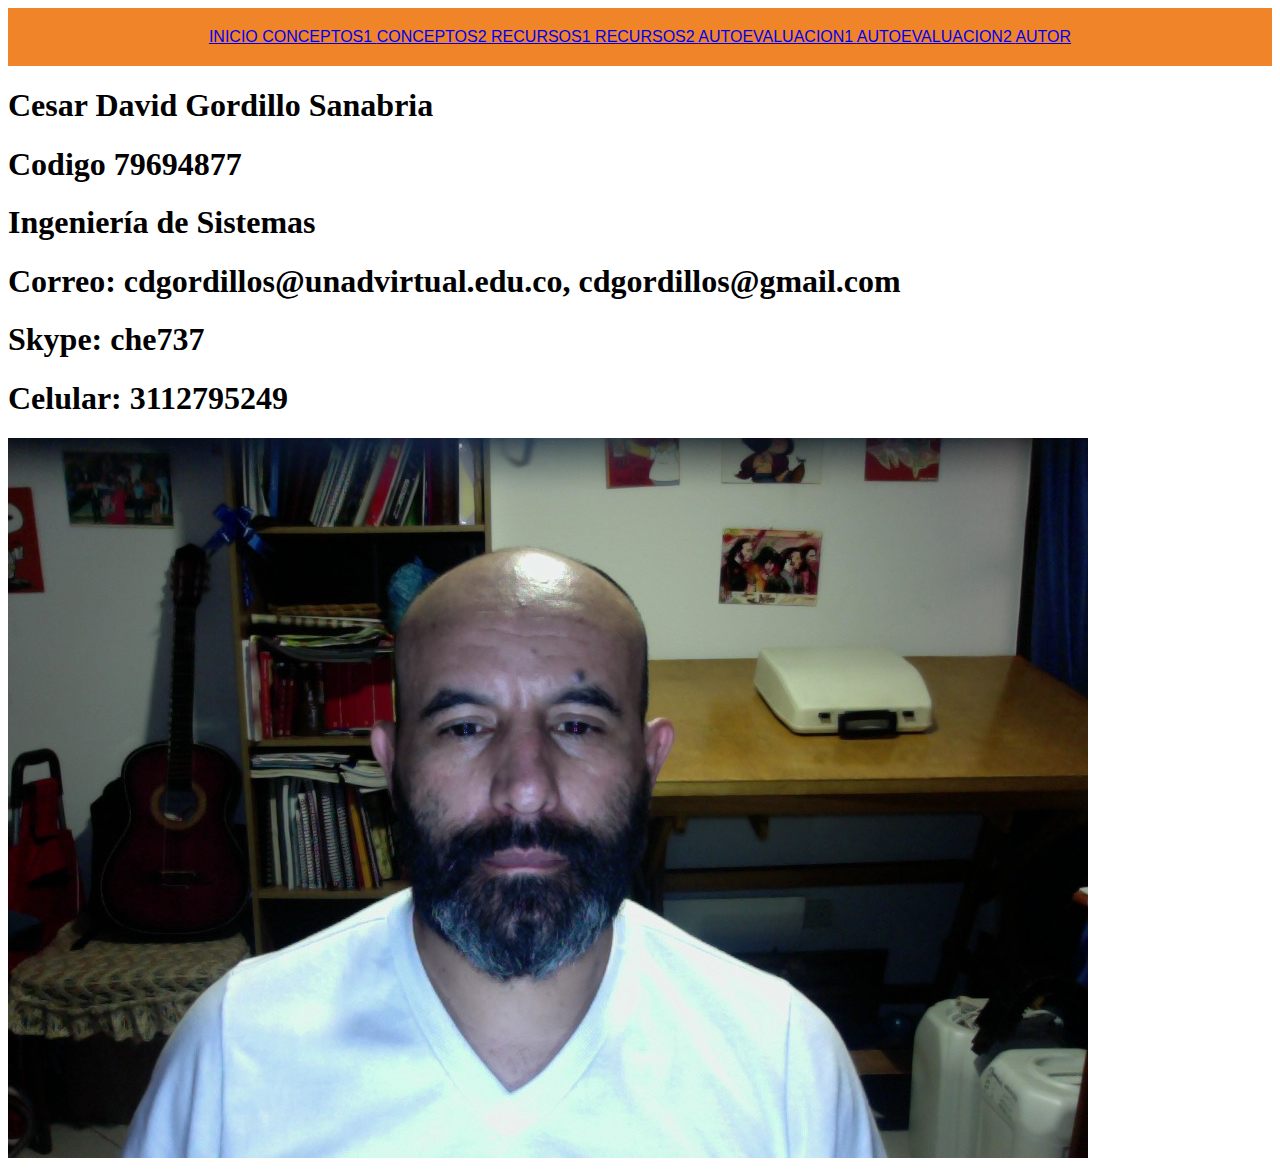
<file: index.html>
<!doctype html>
<html>
  <head>
    <meta http-equiv="Content-Type" content="text/html; charset=utf-8" />
<title>AUTOR</title>
<link rel="stylesheet" href="misestilos.css">
    </head>
    <div class="menu">
        <a href="INICIO.HTML" > INICIO </a>

        
        <a href="CONCEPTOS1.HTML" > CONCEPTOS1 </a>


        <a href="CONCEPTOS2.HTML" > CONCEPTOS2 </a>


        <a href="RECURSOS1.HTML" > RECURSOS1 </a>


        <a href="RECURSOS2.HTML" > RECURSOS2 </a>


        <a href="AUTOEVALUACION1.HTML" > AUTOEVALUACION1 </a>


        <a href="AUTOEVALUACION2.HTML" > AUTOEVALUACION2 </a>


        <a href="index.html" > AUTOR </a>
    </div>  
  <h1> Cesar David Gordillo Sanabria </h1>
  <h1>Codigo 79694877</h1>
   <h1> Ingeniería de Sistemas </h1>
   <h1> Correo: cdgordillos@unadvirtual.edu.co, cdgordillos@gmail.com </h1>
   <h1> Skype: che737 </h1>
   <h1> Celular: 3112795249 </h1>
   <img src="Foto Cesar.jpg" alt="CESAR">
</body>
  </html>
</file>
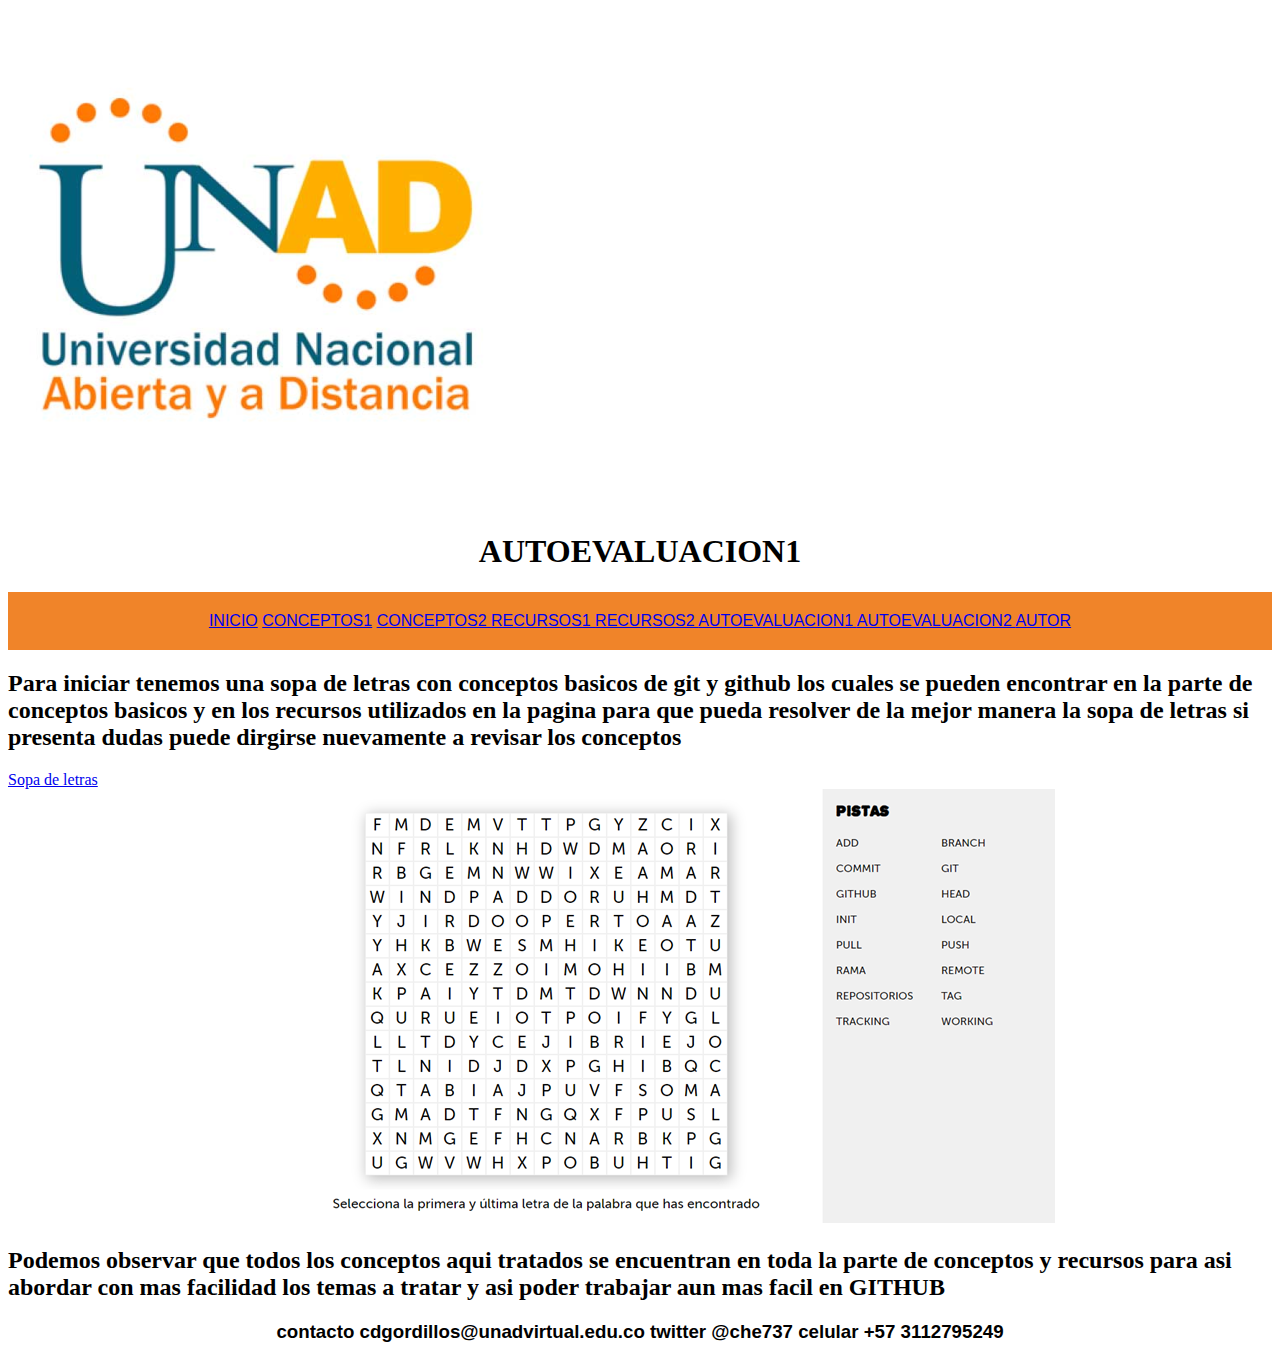
<file: AUTOEVALUACION1.HTML>
<!DOCTYPE html>
<html lang="en">
<head>
    <meta charset="UTF-8">
    <meta name="viewport" content="width=device-width, initial-scale=1.0">
    <title>AUTOEVALUACION1</title>
    <link rel="stylesheet" href="misestilos.css">
</head>
<body>
    <img>
        <img src="logo-UNAD.png" alt="UNAD">
    </img>
    
    <h1 class="titulo">AUTOEVALUACION1</h1>
    <div class="menu">
        <a href="INICIO.HTML" >INICIO</a>
        <a href="CONCEPTOS1.HTML" >CONCEPTOS1</a>
        <a href="CONCEPTOS2.HTML" > CONCEPTOS2 </a>
        <a href="RECURSOS1.HTML" > RECURSOS1 </a>
        <a href="RECURSOS2.HTML" > RECURSOS2 </a>
        <a href="AUTOEVALUACION1.HTML" > AUTOEVALUACION1 </a>
        <a href="AUTOEVALUACION2.HTML" > AUTOEVALUACION2 </a>
        <a href="index.html" > AUTOR </a>
    </div>
    
    <h2>Para iniciar tenemos una sopa de letras con conceptos basicos de git y github los cuales se pueden encontrar en la parte de conceptos basicos y en los recursos utilizados 
    en la pagina para que pueda resolver de la mejor manera la sopa de letras si presenta dudas puede dirgirse nuevamente a revisar los conceptos</h2>
        <div>
            <a id="Act1" href="https://puzzel.org/es/wordseeker/play?p=-MMzQMqvqC9mpDduYviv" target="_blank">Sopa de letras</a>
                </div>                                                                        
        <center>
            <img class="vista" src="sopa de letras.png" alt="Vista">
        </center>
    
    <h2> Podemos observar que todos los conceptos aqui tratados se encuentran en toda la parte de conceptos y recursos para asi abordar con mas facilidad los temas a tratar 
        y asi poder trabajar aun mas facil en GITHUB</h2>
    
<h3 class="text2"> contacto cdgordillos@unadvirtual.edu.co   twitter @che737   celular +57 3112795249</h3>
   
    
</body>
</html>
</file>
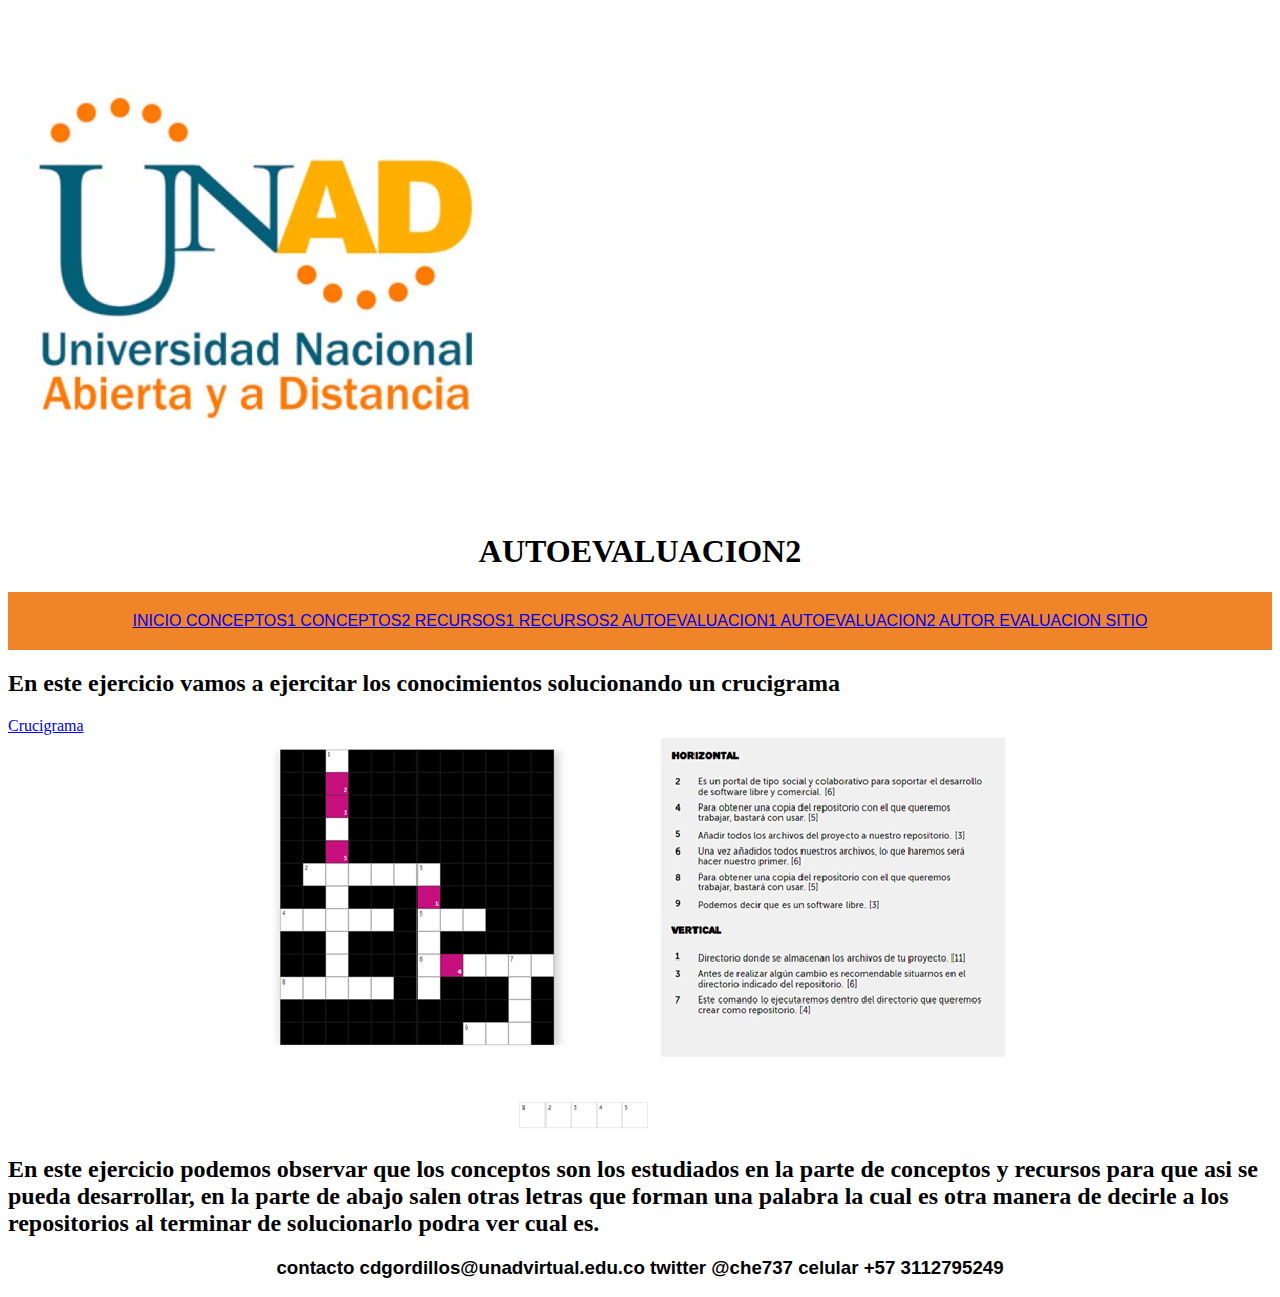
<file: AUTOEVALUACION2.HTML>
<!DOCTYPE html>
<html lang="en">
<head>
    <meta charset="UTF-8">
    <meta name="viewport" content="width=device-width, initial-scale=1.0">
    <title>AUTOEVALUACION2</title>
    <link rel="stylesheet" href="misestilos.css">
</head>
    <img>
        <img src="logo-UNAD.png" alt="UNAD">
    </img>
<body>
    <h1 class="titulo">AUTOEVALUACION2</h1>
    <div class="menu">
        <a href="INICIO.HTML" > INICIO </a>
        <a href="CONCEPTOS1.HTML" > CONCEPTOS1 </a>
        <a href="CONCEPTOS2.HTML" > CONCEPTOS2 </a>
        <a href="RECURSOS1.HTML" > RECURSOS1 </a>
        <a href="RECURSOS2.HTML" > RECURSOS2 </a>
        <a href="AUTOEVALUACION1.HTML" > AUTOEVALUACION1 </a>
        <a href="AUTOEVALUACION2.HTML" > AUTOEVALUACION2 </a>
        <a href="index.html" > AUTOR </a>
        <a href="EVALUACION SITIO.HTML"> EVALUACION SITIO </a>
    </div>   
    
   <h2>En este ejercicio vamos a ejercitar los conocimientos solucionando un crucigrama</h2>
    
    <div>
            <a id="Act1" href="https://puzzel.org/es/crossword/play?p=-MN-0boFHWRColquJFTd" target="_blank">Crucigrama</a>
     </div> 
    
        <center>
            <img class="vista" src="crucigrama.png" alt="Vista">
        </center>
    
    <h2> En este ejercicio podemos observar que los conceptos son los estudiados en la parte de conceptos y recursos para que asi se pueda desarrollar, en la parte de abajo salen 
        otras letras que forman una palabra la cual es otra manera de decirle a los repositorios al terminar de solucionarlo podra ver cual es.</h2>
    
    
    <h3 class="text2"> contacto cdgordillos@unadvirtual.edu.co   twitter @che737   celular +57 3112795249</h3>
    
</body>
</html>
</file>
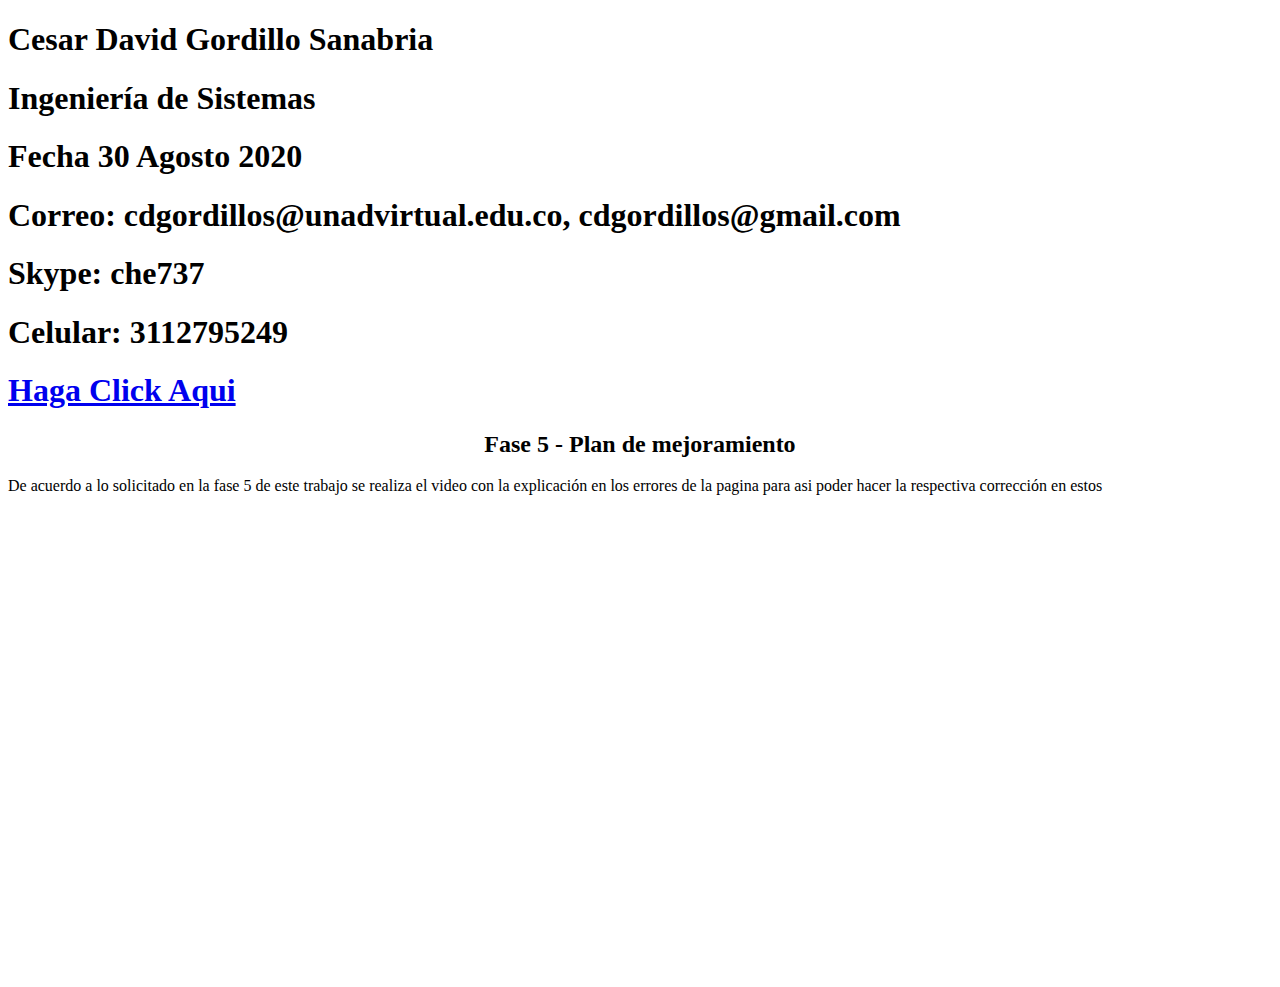
<file: AUTOR (1).HTML>
<!doctype html>
<html>
  <head>
    <meta http-equiv="Content-Type" content="text/html; charset=utf-8" />
<title>AUTOR</title>
<link rel="stylesheet" href="misestilos.css">
    </head>
  <body>
    <h1> Cesar David Gordillo Sanabria </h1>
     <h1> Ingeniería de Sistemas </h1>
     <h1> Fecha 30 Agosto 2020 </h1>
     <h1> Correo: cdgordillos@unadvirtual.edu.co, cdgordillos@gmail.com </h1>
     <h1> Skype: che737 </h1>
     <h1> Celular: 3112795249 </h1>
     <h1> <a href="PLANING.HTML">Haga Click Aqui</a> </h1>
    
    <h2 class="titulo"> Fase 5 - Plan de mejoramiento </h2> 
  
  <texto>
    De acuerdo a lo solicitado en la fase 5 de este trabajo se realiza el video con la explicación en los errores de la pagina para asi poder hacer la 
    respectiva corrección en estos
  </texto>
  
  <iframe width="853" height="480" src="https://www.youtube.com/embed/l_qplXEZLQ0" frameborder="0" allow="accelerometer; autoplay; clipboard-write; encrypted-media; gyroscope; picture-in-picture" allowfullscreen></iframe>
</body>
  </html>
</file>
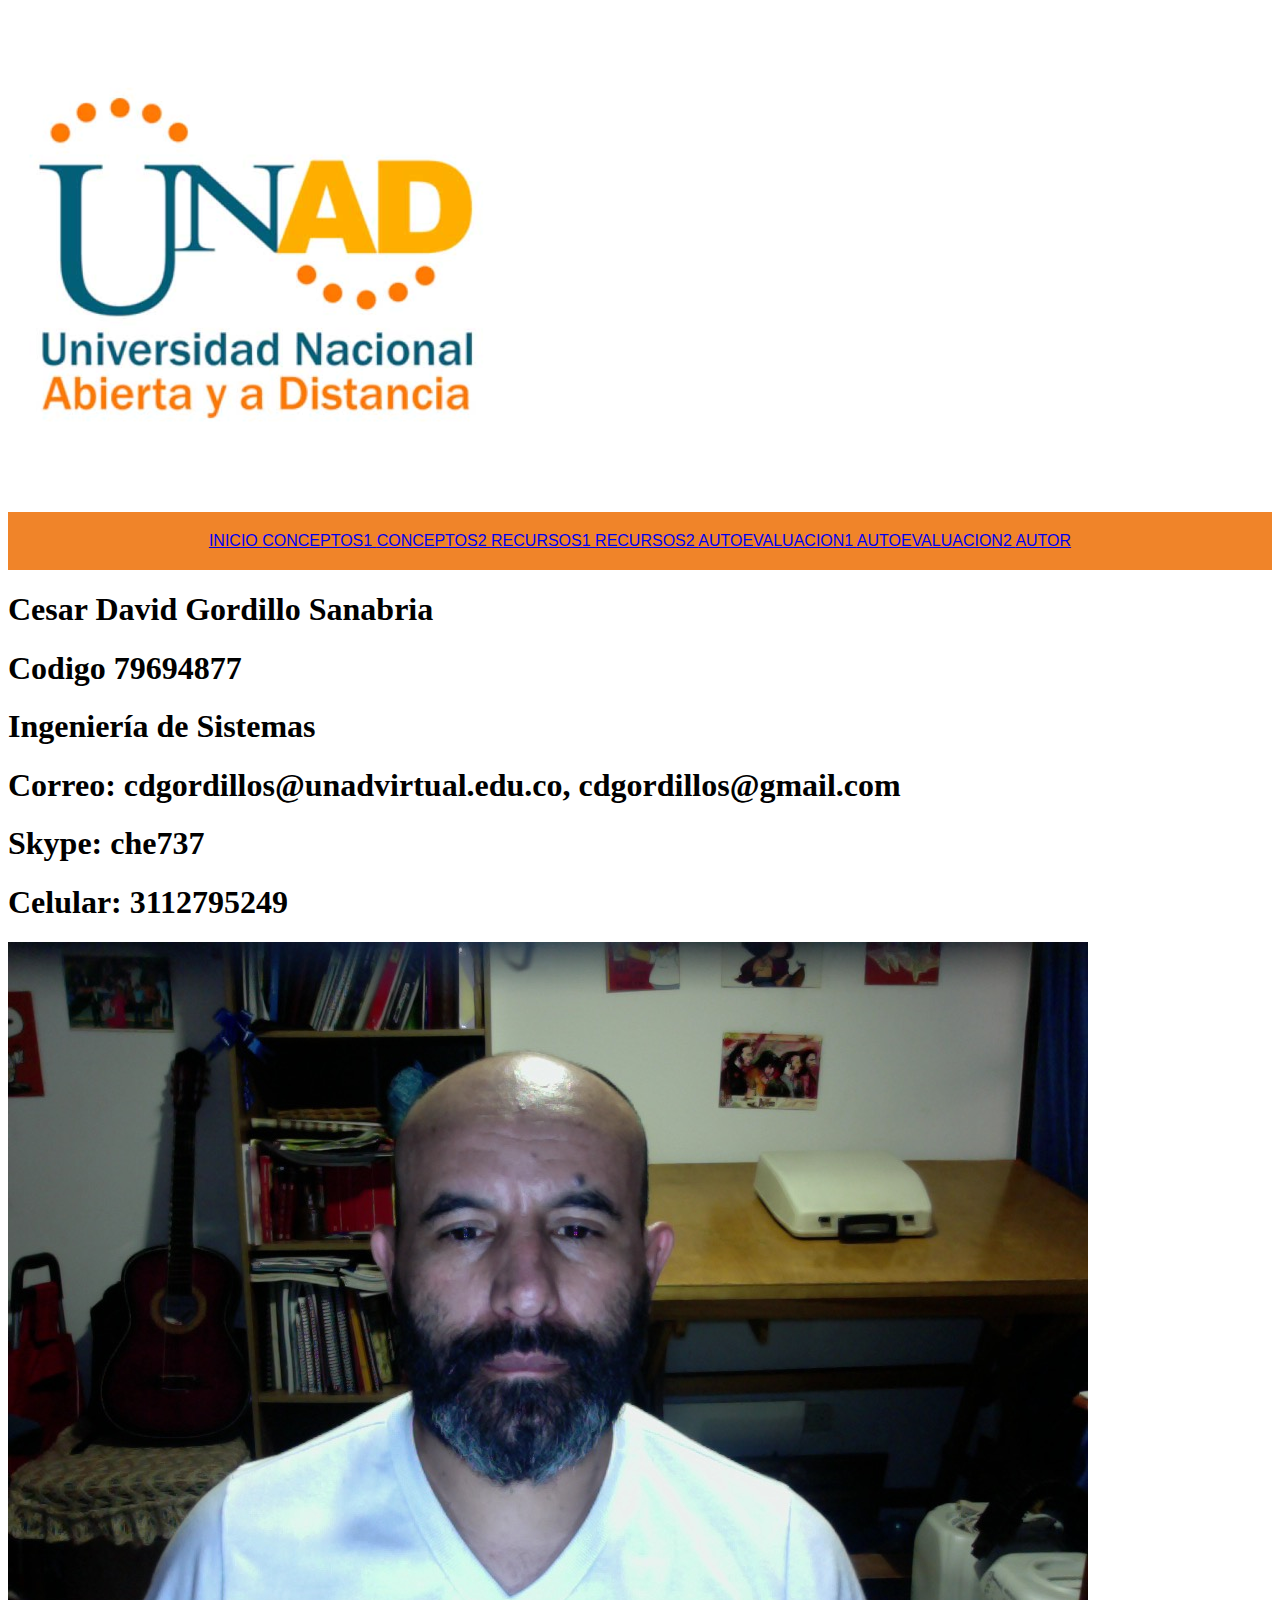
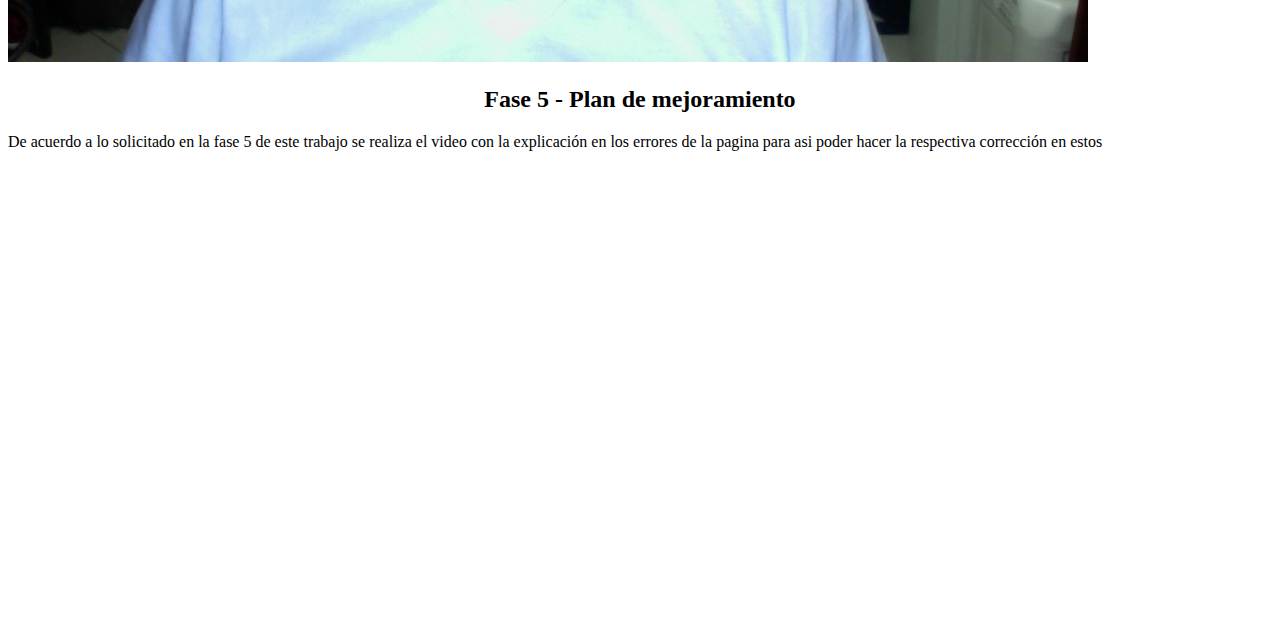
<file: AUTOR.HTML>
<!doctype html>
<html>
  <head>
    <meta http-equiv="Content-Type" content="text/html; charset=utf-8" />
<title>AUTOR</title>
<link rel="stylesheet" href="misestilos.css">
    </head>
  <body>
    <img>
        <img src="logo-UNAD.png" alt="UNAD">
    </img>
  
     <div class="menu">
          <a href="INICIO.HTML" > INICIO </a>
          <a href="CONCEPTOS1.HTML" > CONCEPTOS1 </a>
          <a href="CONCEPTOS2.HTML" > CONCEPTOS2 </a>
          <a href="RECURSOS1.HTML" > RECURSOS1 </a>
          <a href="RECURSOS2.HTML" > RECURSOS2 </a>
          <a href="AUTOEVALUACION1.HTML" > AUTOEVALUACION1 </a>
          <a href="AUTOEVALUACION2.HTML" > AUTOEVALUACION2 </a>
          <a href="index.html" > AUTOR </a>
      </div> 
  </body>
  <body>
    <h1> Cesar David Gordillo Sanabria </h1>
    <h1>Codigo 79694877</h1>
     <h1> Ingeniería de Sistemas </h1>
     <h1> Correo: cdgordillos@unadvirtual.edu.co, cdgordillos@gmail.com </h1>
     <h1> Skype: che737 </h1>
     <h1> Celular: 3112795249 </h1>
     <img src="Foto Cesar.jpg" alt="CESAR">
</body>

    <h2 class="titulo"> Fase 5 - Plan de mejoramiento </h2> 
  <text>
    
    De acuerdo a lo solicitado en la fase 5 de este trabajo se realiza el video con la explicación en los errores de la pagina para asi poder hacer la 
    respectiva corrección en estos
  </text>
  
    <iframe width="853" height="480" src="https://www.youtube.com/embed/l_qplXEZLQ0" frameborder="0" allow="accelerometer; autoplay; clipboard-write; encrypted-media; gyroscope; picture-in-picture" allowfullscreen></iframe>
  

    </html>
</file>
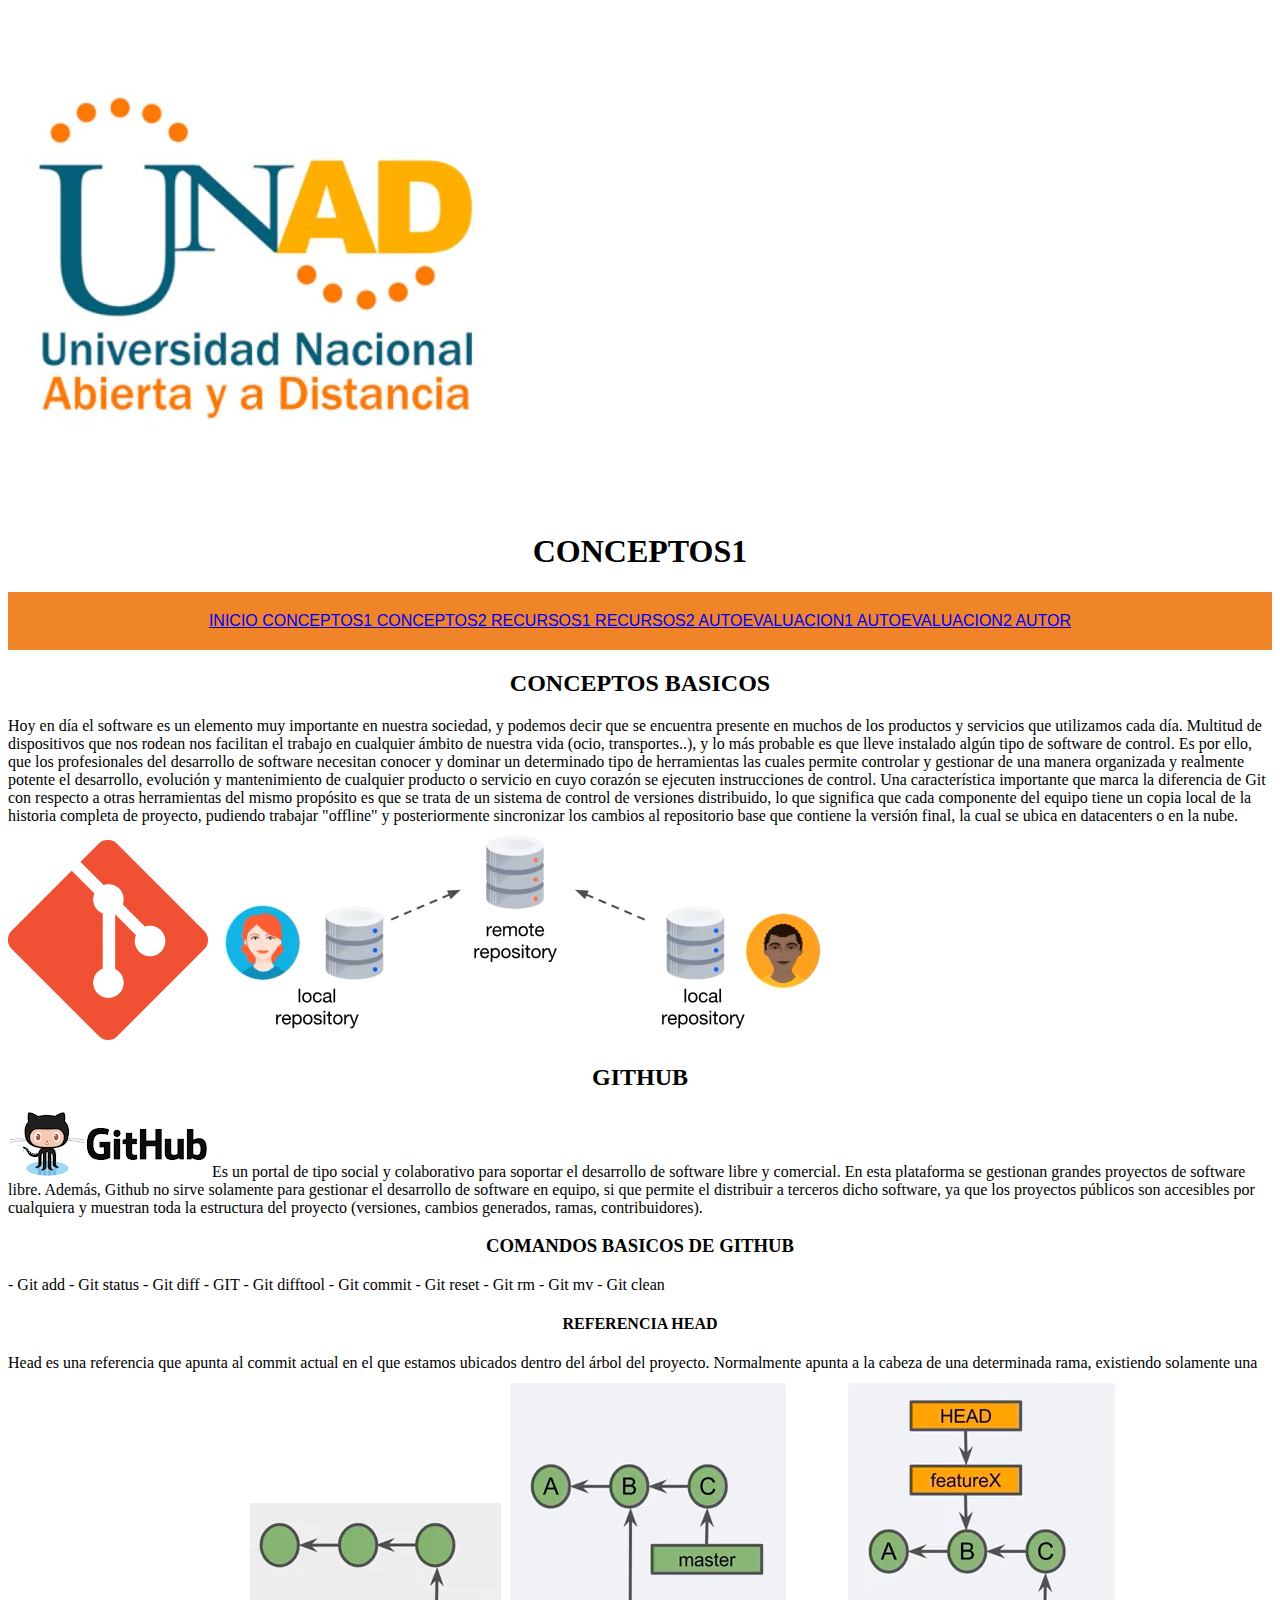
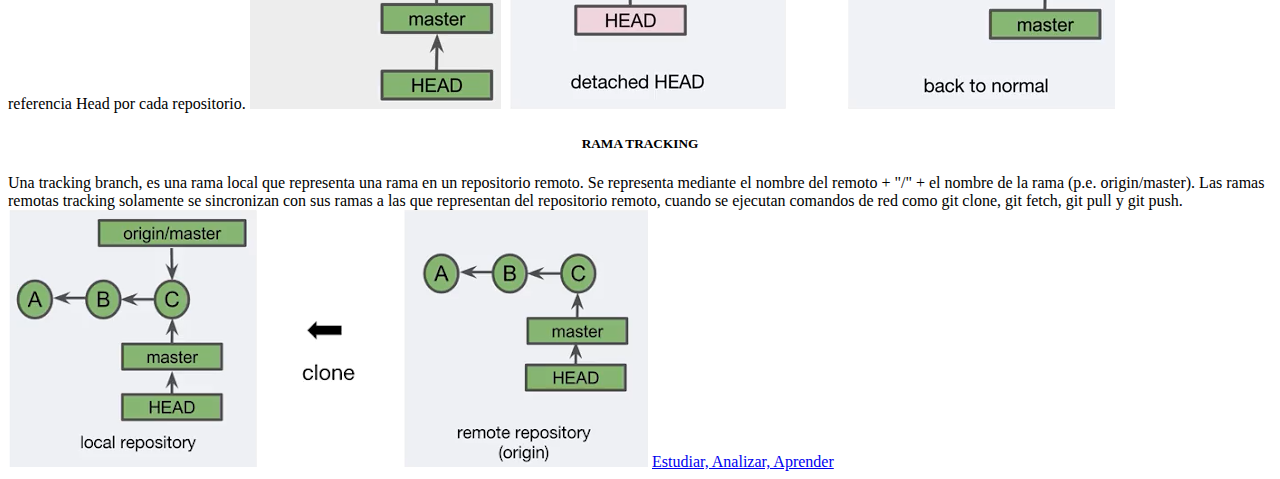
<file: CONCEPTOS1.HTML>
<!DOCTYPE html>
<html lang="en">
<head>
    <meta charset="UTF-8">
    <meta name="viewport" content="width=device-width, initial-scale=1.0">
    <title>CONCEPTOS1</title>
    <link rel="stylesheet" href="misestilos.css">
</head>
    <img>
        <img src="logo-UNAD.png" alt="UNAD">
    </img>
<body>
    <h1 class="titulo"> CONCEPTOS1 </h1>
    <div class="menu">
        <a href="INICIO.HTML" > INICIO </a>
        <a href="CONCEPTOS1.HTML" > CONCEPTOS1 </a>
        <a href="CONCEPTOS2.HTML" > CONCEPTOS2 </a>
        <a href="RECURSOS1.HTML" > RECURSOS1 </a>
        <a href="RECURSOS2.HTML" > RECURSOS2 </a>
        <a href="AUTOEVALUACION1.HTML" > AUTOEVALUACION1 </a>
        <a href="AUTOEVALUACION2.HTML" > AUTOEVALUACION2 </a>
        <a href="index.html" > AUTOR </a>
    </div> 
</body>

  <h2 class="titulo"> CONCEPTOS BASICOS </h2>
  <text>
    Hoy en día el software es un elemento muy importante en nuestra sociedad, y podemos decir que se encuentra presente en muchos de los productos y servicios que utilizamos cada día.
    Multitud de dispositivos que nos rodean nos facilitan el trabajo  en cualquier ámbito de nuestra vida (ocio, transportes..), y lo más probable es que lleve instalado algún tipo de software de control. 
    Es por ello, que los profesionales del desarrollo de software necesitan conocer y dominar un determinado tipo de herramientas las cuales permite controlar y gestionar de una manera organizada y 
    realmente potente el desarrollo, evolución y mantenimiento de cualquier producto o servicio en cuyo corazón se ejecuten instrucciones de control.
    Una característica importante que marca la diferencia de Git con respecto a otras herramientas del mismo propósito es que se trata de un sistema de control de versiones distribuido, lo que significa 
    que cada componente del equipo tiene un copia local de la historia completa de proyecto, pudiendo trabajar "offline" y posteriormente sincronizar los cambios al repositorio base que contiene 
    la versión final, la cual se ubica en datacenters o en la nube.
  </text>

    <img src="Git.png" alt="Git"> 
    
    <img src="Repositorios.PNG" alt="Reposirio">

<h2 class="titulo"> GITHUB </h2>

    <img src="Github.png" alt="Github">

<text>
    Es un portal de tipo social y colaborativo para soportar el desarrollo de software libre y comercial. En esta plataforma se gestionan grandes proyectos de software libre.
    Además, Github no sirve solamente para gestionar el desarrollo de software en equipo, si que permite el distribuir a terceros dicho software, ya que los proyectos públicos son accesibles por cualquiera 
    y muestran toda la estructura del proyecto (versiones, cambios generados, ramas, contribuidores).
</text>

<h3 class="titulo"> COMANDOS BASICOS DE GITHUB </h3>

<text>
    - Git add
    - Git status
    - Git diff
    - GIT
    - Git difftool
    - Git commit
    - Git reset
    - Git rm
    - Git mv
    - Git clean 
</text>

<h4 class="titulo"> REFERENCIA HEAD </h4>

<text>
    Head es una referencia que apunta al commit actual en el que estamos ubicados dentro del árbol del proyecto. Normalmente apunta a la cabeza de una determinada rama, 
    existiendo solamente una referencia Head por cada repositorio.
</text>

    <img src="HEAD.PNG" alt="Referencia HEAD apuntando al último commit de la rama master">

    <img src="Detached_HEAD.PNG" alt="Separado">

<h5 class=titulo> RAMA TRACKING </h5>

<text>
    Una tracking branch, es una rama local que representa una rama en un repositorio remoto. 
    Se representa mediante el nombre del remoto + "/" + el nombre de la rama (p.e. origin/master).
    Las ramas remotas tracking solamente se sincronizan con sus ramas a las que representan del repositorio remoto, 
    cuando se ejecutan comandos de red como git clone, git fetch, git pull y git push.
</text>

    <img src="Tracking_Branch.PNG" alt="Local y remoto">

    <a href="http://cessor.blogspot.com/2018/03/git-y-github-conceptos-basicos.html">Estudiar, Analizar, Aprender</a>

</html>
</file>
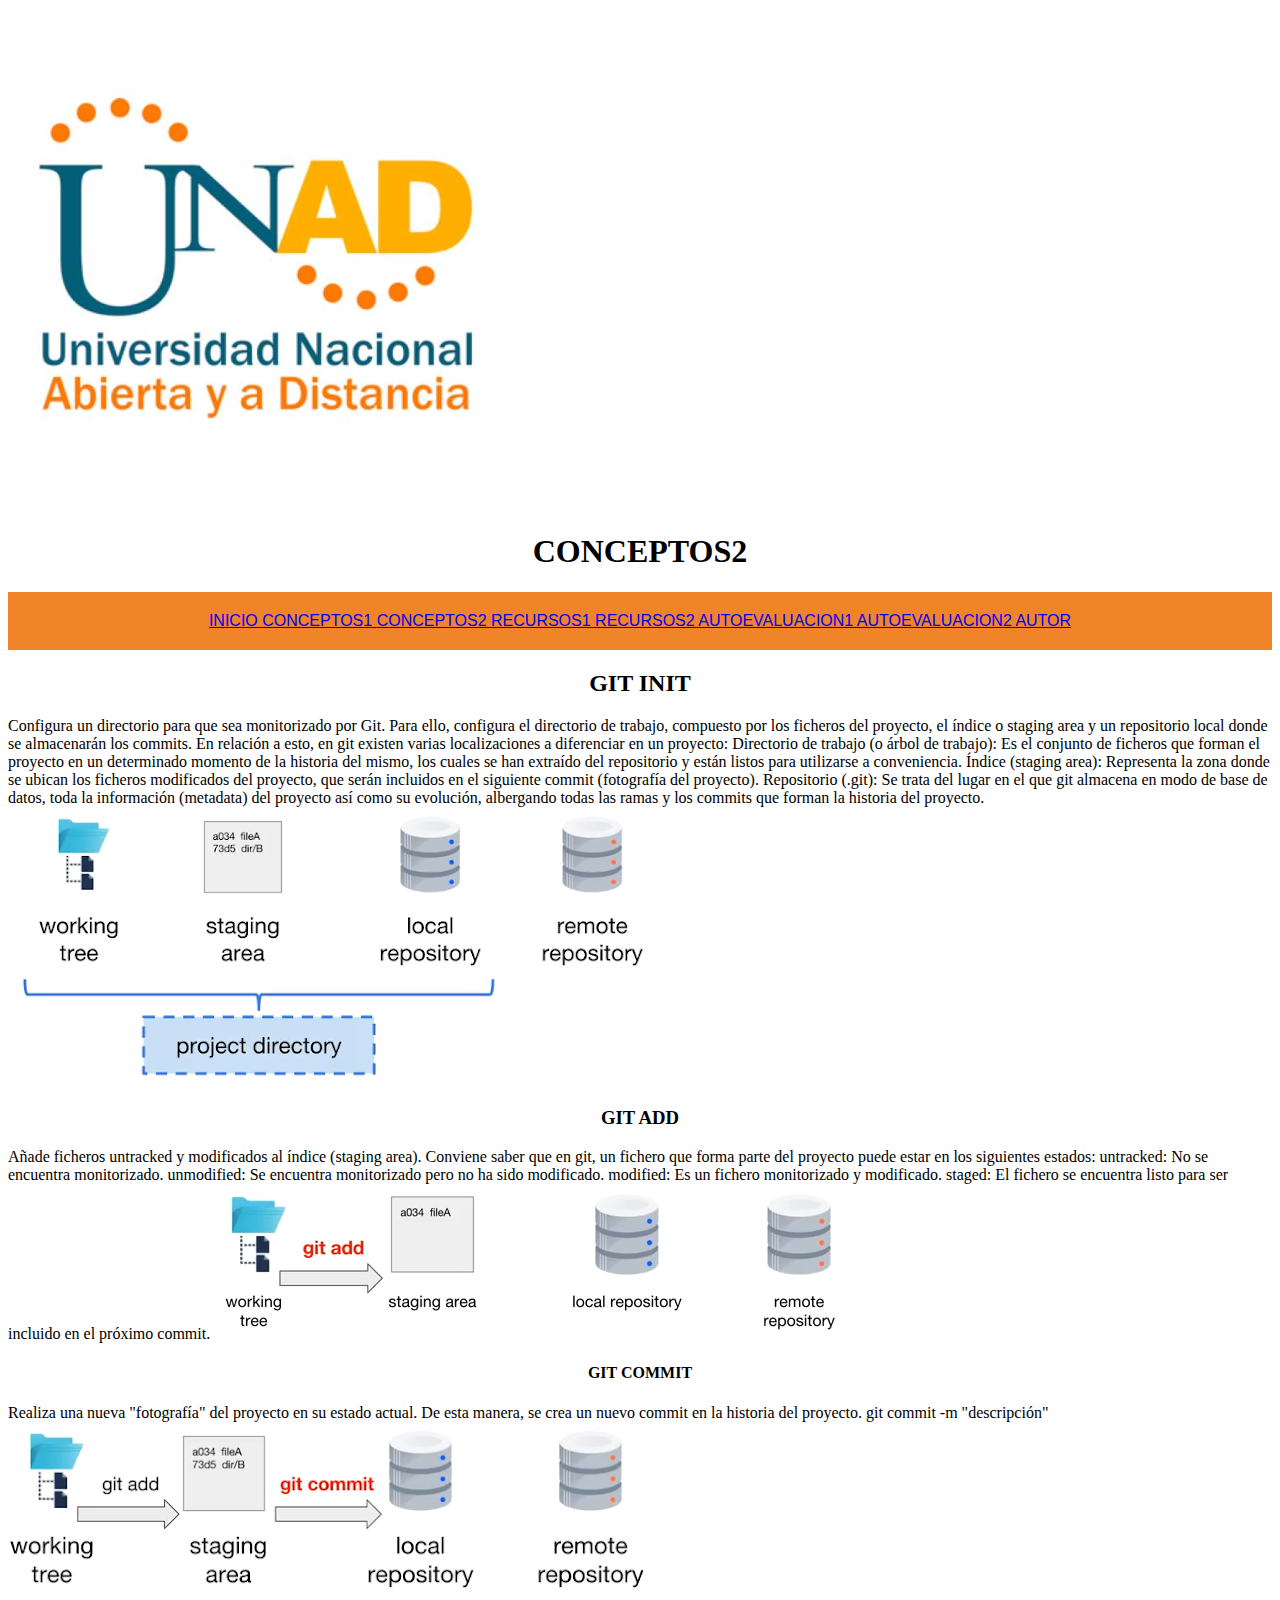
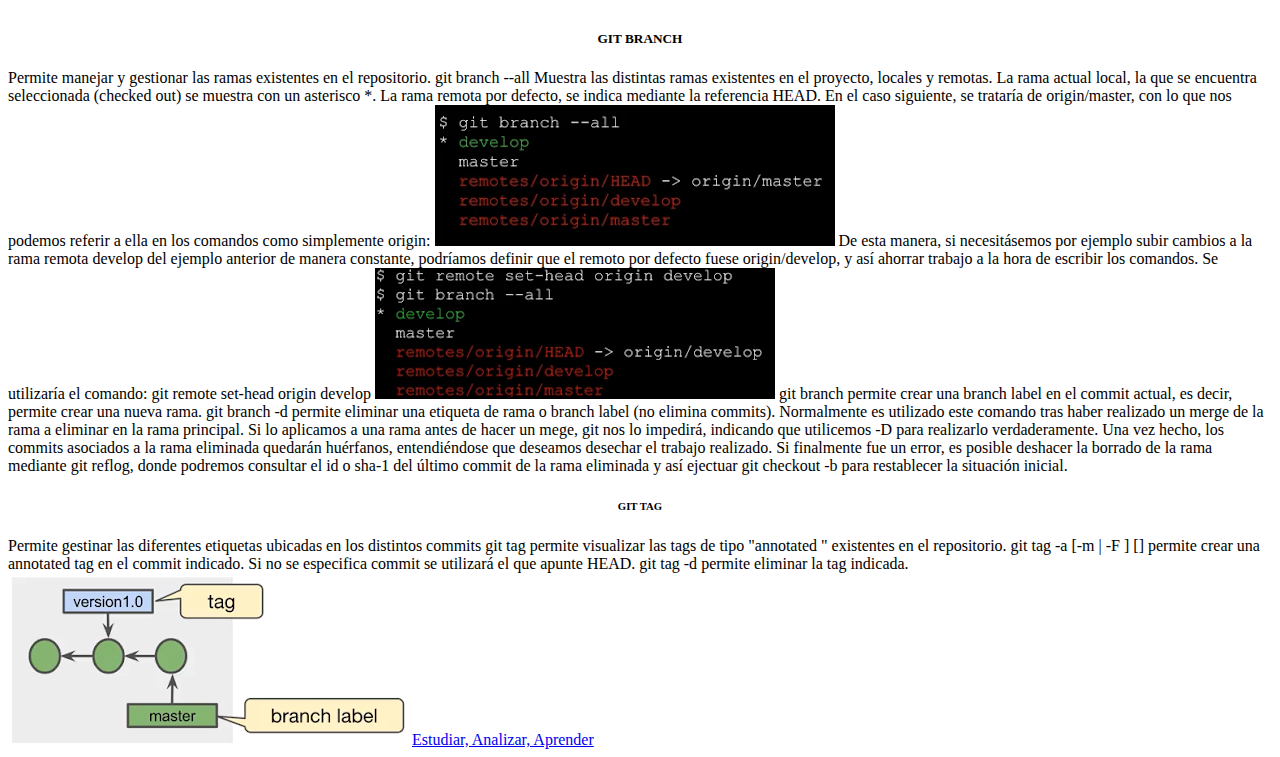
<file: CONCEPTOS2.HTML>
<!DOCTYPE html>
<html lang="en">
<head>
    <meta charset="UTF-8">
    <meta name="viewport" content="width=device-width, initial-scale=1.0">
    <title>CONCEPTOS2</title>
    <link rel="stylesheet" href="misestilos.css">
</head>
    <img>
        <img src="logo-UNAD.png" alt="UNAD">
    </img>
<body>
    <h1 class="titulo"> CONCEPTOS2 </h1>
    <div class="menu">
        <a href="INICIO.HTML" > INICIO </a>
        <a href="CONCEPTOS1.HTML" > CONCEPTOS1 </a>
        <a href="CONCEPTOS2.HTML" > CONCEPTOS2 </a>
        <a href="RECURSOS1.HTML" > RECURSOS1 </a>
        <a href="RECURSOS2.HTML" > RECURSOS2 </a>
        <a href="AUTOEVALUACION1.HTML" > AUTOEVALUACION1 </a>
        <a href="AUTOEVALUACION2.HTML" > AUTOEVALUACION2 </a>
        <a href="index.html" > AUTOR </a>
    </div> 
    
</body>
<h2 class="titulo"> GIT INIT </h2>
<text>
    Configura un directorio para que sea monitorizado por Git. Para ello, configura el directorio de trabajo, 
    compuesto por los ficheros del proyecto, el índice o staging area y un repositorio local donde se almacenarán los commits.
    En relación a esto, en git existen varias localizaciones a diferenciar en un proyecto:
    Directorio de trabajo (o árbol de trabajo): Es el conjunto de ficheros que forman el proyecto en un 
    determinado momento de la historia del mismo, los cuales se han extraído del repositorio y están listos para utilizarse a conveniencia.
    Índice (staging area): Representa la zona donde se ubican los ficheros modificados del proyecto, 
    que serán incluidos en el siguiente commit (fotografía del proyecto).
    Repositorio (.git): Se trata del lugar en el que git almacena en modo de base de datos, 
    toda la información (metadata) del proyecto así como su evolución, albergando todas las ramas y los commits que forman la historia del proyecto. 
</text>
<img src="Locations.PNG" alt="Pryecto">

<h3 class="titulo"> GIT ADD </h3>
<text>
    Añade ficheros untracked y modificados al índice (staging area). Conviene saber que en git, 
    un fichero que forma parte del proyecto puede estar en los siguientes estados:
    untracked: No se encuentra monitorizado.
    unmodified: Se encuentra monitorizado pero no ha sido modificado.
    modified: Es un fichero monitorizado y modificado.
    staged: El fichero se encuentra listo para ser incluido en el próximo commit.
</text>
<img src="Git_Add.PNG" alt="Adicion">

<h4 class="titulo"> GIT COMMIT </h4>
<text>
    Realiza una nueva "fotografía" del proyecto en su estado actual. De esta manera, se crea un nuevo commit en la historia del proyecto.

          git commit -m "descripción"
</text>
<img src="Git_Commit.PNG" alt="Commit">

<h5 class="titulo"> GIT BRANCH </h5>
<text>
    Permite manejar y gestionar las ramas existentes en el repositorio.
    git branch --all Muestra las distintas ramas existentes en el proyecto, locales y remotas. La rama actual local, 
    la que se encuentra seleccionada (checked out) se muestra con un asterisco *.
    La rama remota por defecto, se indica mediante la referencia HEAD. En el caso siguiente, 
    se trataría de origin/master, con lo que nos podemos referir a ella en los comandos como simplemente origin:
</text>
    <img src="Git_Branch_All.PNG" alt="ALL">
<text>
    De esta manera, si necesitásemos por ejemplo subir cambios a la rama remota develop del ejemplo 
    anterior de manera constante, podríamos definir que el remoto por defecto fuese origin/develop, 
    y así ahorrar trabajo a la hora de escribir los comandos. Se utilizaría el comando:

          git remote set-head origin develop
</text>
    <img src="Git_Branch_All_Set_Head.PNG" alt="Git_All">
<text>
    git branch <nombrerama> permite crear una branch label en el commit actual, es decir, permite crear una 
        nueva rama.

        git branch -d <nombrerama> permite eliminar una etiqueta de rama o branch label (no elimina commits). 
            Normalmente es utilizado este comando tras haber realizado un merge de la rama a eliminar en la 
            rama principal. Si lo aplicamos a una rama antes de hacer un mege, git nos lo impedirá, 
            indicando que utilicemos -D para realizarlo verdaderamente. Una vez hecho, los commits asociados a 
            la rama eliminada quedarán huérfanos,  entendiéndose que deseamos desechar el trabajo realizado. 
            Si finalmente fue un error, es posible deshacer la borrado de la rama mediante git reflog, donde 
            podremos consultar el id o sha-1 del último commit de la rama eliminada y así ejectuar
        git checkout -b <nombrerama> <sha-1 commit> para restablecer la situación inicial.
</text>

<h6 class="titulo"> GIT TAG </h6>
<text>
    Permite gestinar las diferentes etiquetas ubicadas en los distintos commits

    git tag  permite visualizar las tags de tipo "annotated " existentes en el repositorio.

    git tag -a [-m <mensaje> | -F <fichero>] <nombretag> [<commit>] permite crear una annotated tag en el 
    commit indicado. Si no se especifica commit se utilizará el que apunte HEAD.

    git tag -d <nombretag> permite eliminar la tag indicada.
</text>
<img src="Tag.PNG" alt="TAG">

<a href="http://cessor.blogspot.com/2018/03/git-y-github-conceptos-basicos.html">Estudiar, Analizar, Aprender</a>

</html>
</file>
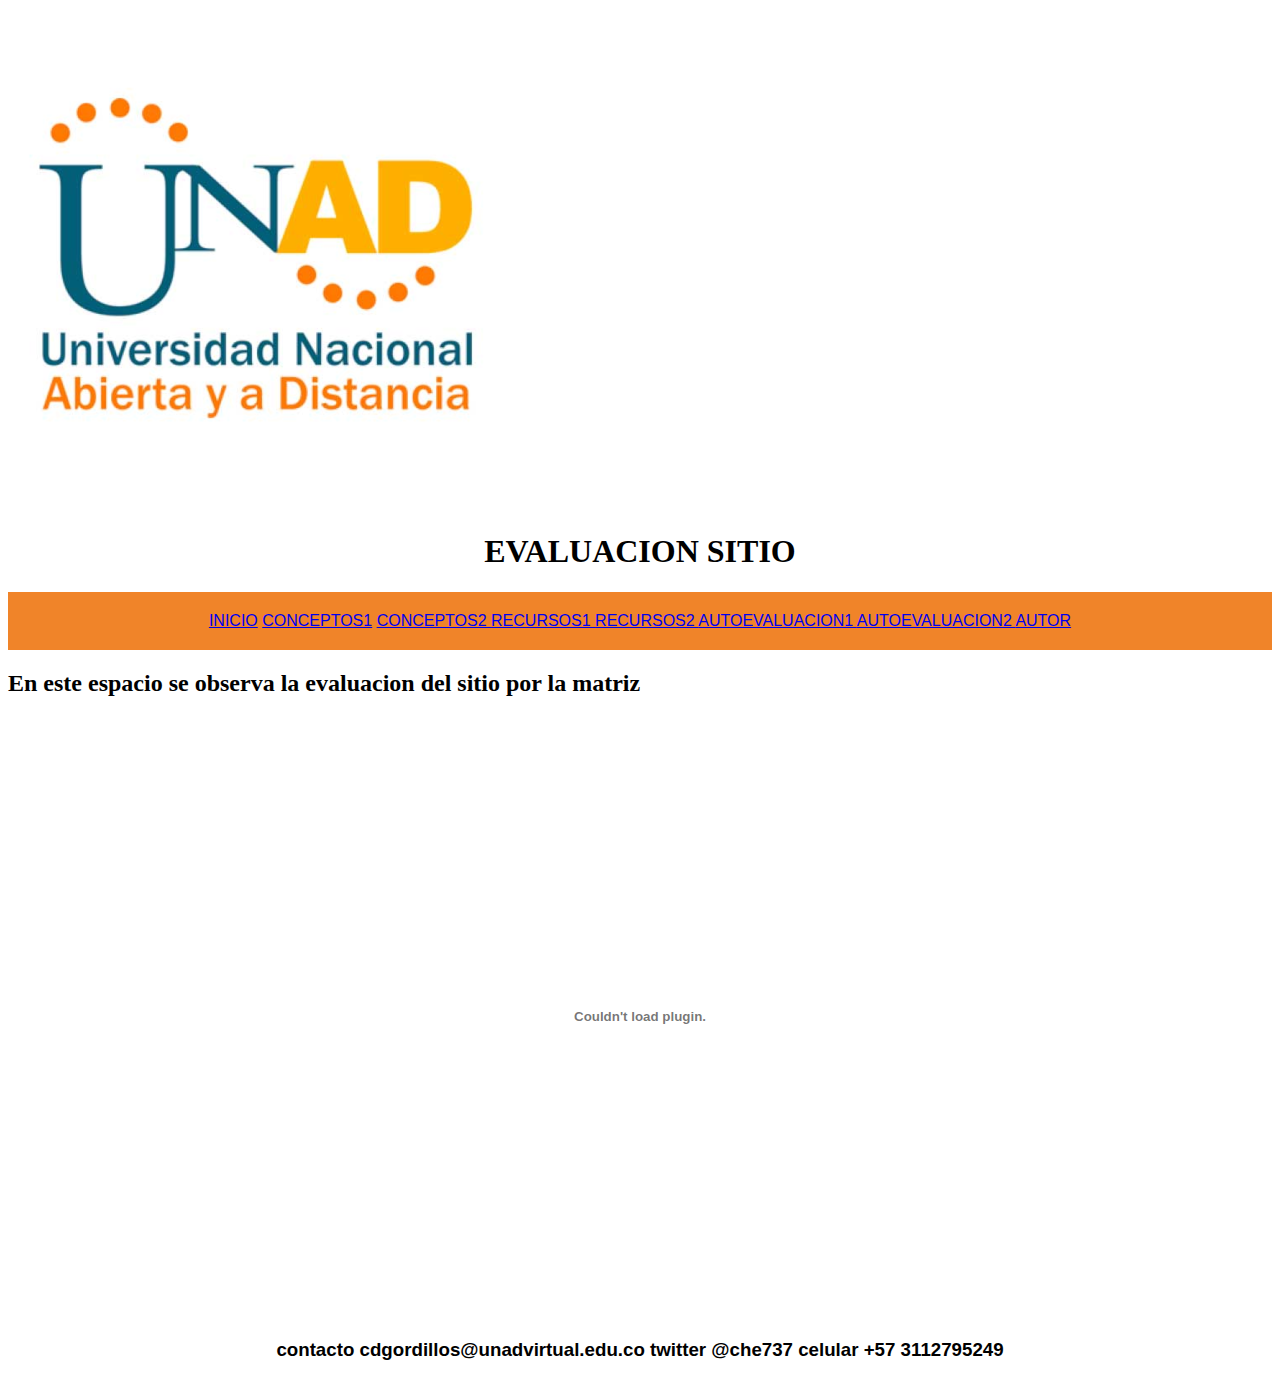
<file: EVALUACION SITIO.HTML>
<!DOCTYPE html>
<html lang="en">
<head>
    <meta charset="UTF-8">
    <meta name="viewport" content="width=device-width, initial-scale=1.0">
    <title>EVALUACION SITIO</title>
    <link rel="stylesheet" href="misestilos.css">
</head>
<body>
    <img>
        <img src="logo-UNAD.png" alt="UNAD">
    </img>
    
    <h1 class="titulo">EVALUACION SITIO</h1>
    <div class="menu">
        <a href="INICIO.HTML" >INICIO</a>
        <a href="CONCEPTOS1.HTML" >CONCEPTOS1</a>
        <a href="CONCEPTOS2.HTML" > CONCEPTOS2 </a>
        <a href="RECURSOS1.HTML" > RECURSOS1 </a>
        <a href="RECURSOS2.HTML" > RECURSOS2 </a>
        <a href="AUTOEVALUACION1.HTML" > AUTOEVALUACION1 </a>
        <a href="AUTOEVALUACION2.HTML" > AUTOEVALUACION2 </a>
        <a href="index.html" > AUTOR </a>
    </div>
    
    <h2> En este espacio se observa la evaluacion del sitio por la matriz </h2>
    
    <embed src="Matriz-EvalSite_Cesar Gordillo.pdf" type="application/pdf" width="100%" height="600px" />
          
<h3 class="text2"> contacto cdgordillos@unadvirtual.edu.co   twitter @che737   celular +57 3112795249</h3>
   
    
</body>
</html>
</file>
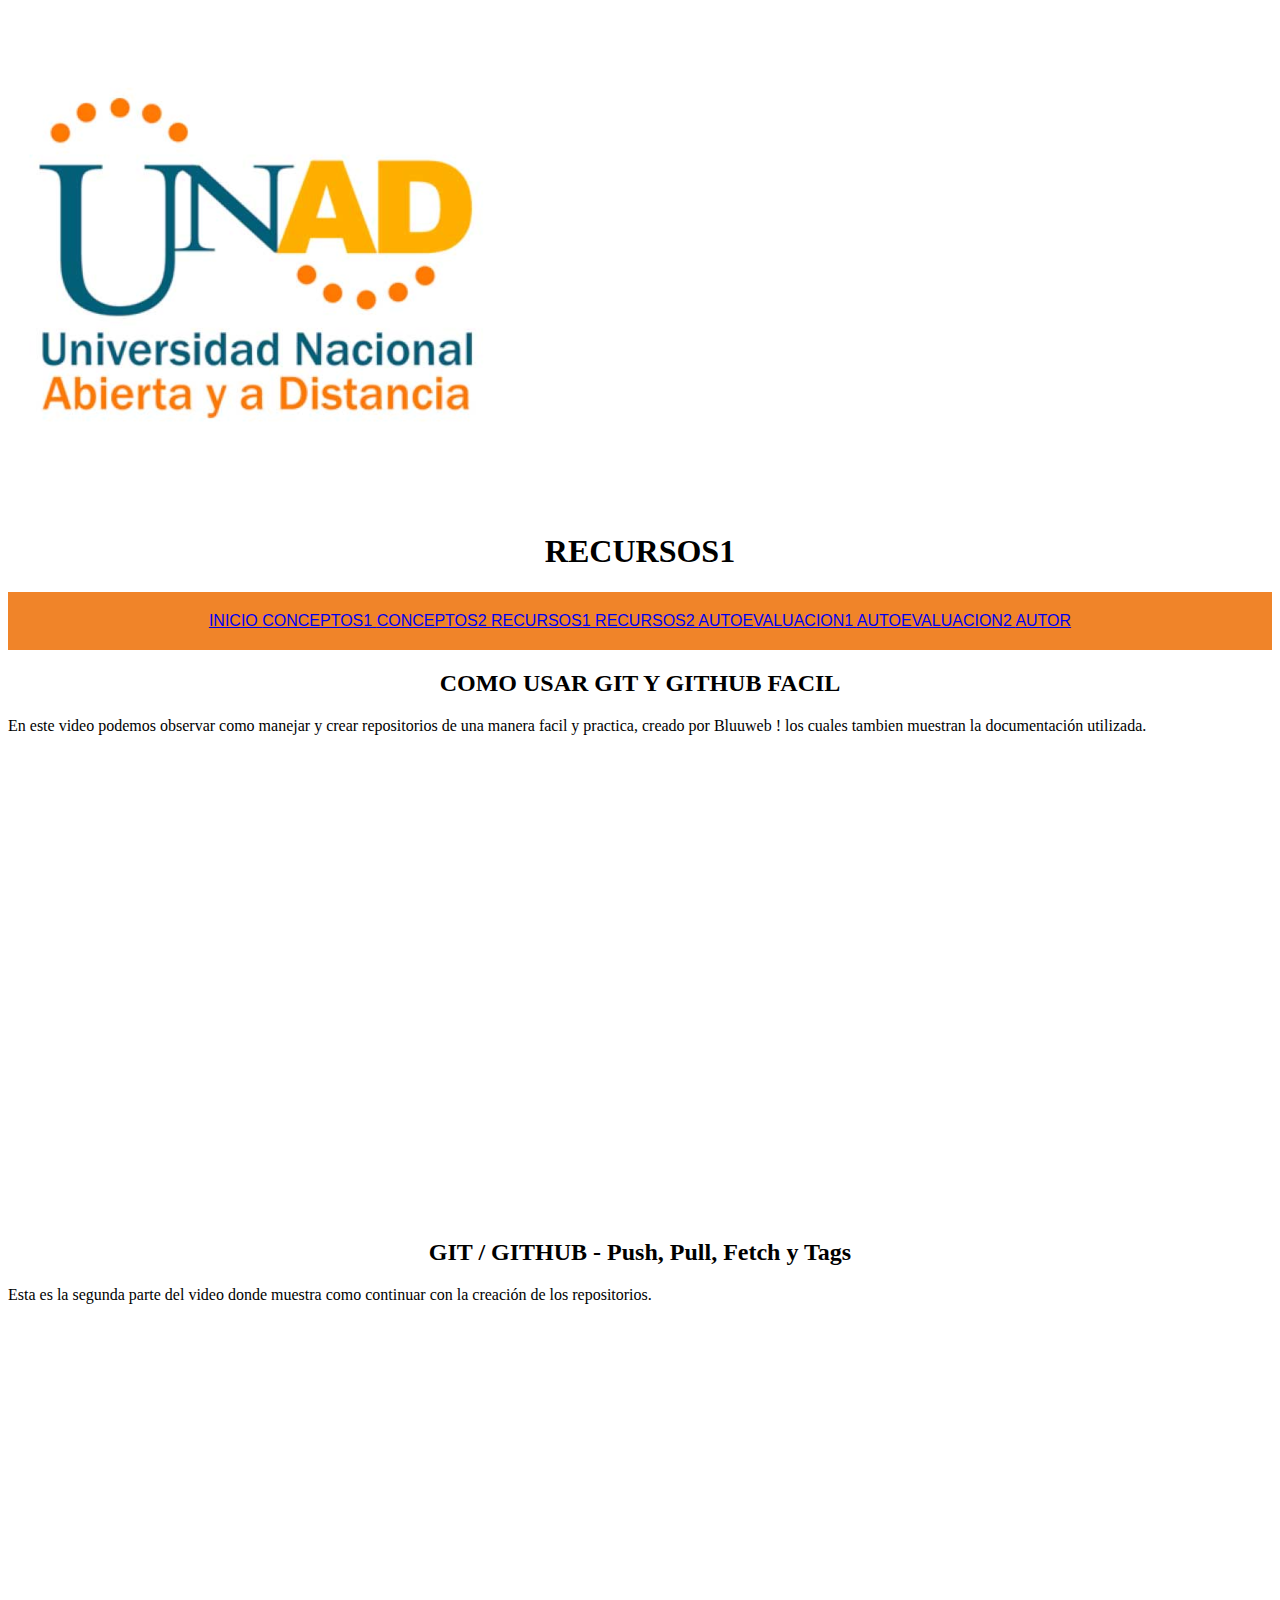
<file: RECURSOS1.HTML>
<!DOCTYPE html>
<html lang="en">
<head>
    <meta charset="UTF-8">
    <meta name="viewport" content="width=device-width, initial-scale=1.0">
    <title>RECURSOS1</title>
    <link rel="stylesheet" href="misestilos.css">
</head>
    <img>
        <img src="logo-UNAD.png" alt="UNAD">
    </img>
<body>
    <h1 class="titulo">RECURSOS1</h1>
    <div class="menu">
        <a href="INICIO.HTML" > INICIO </a>
        <a href="CONCEPTOS1.HTML" > CONCEPTOS1 </a>
        <a href="CONCEPTOS2.HTML" > CONCEPTOS2 </a>
        <a href="RECURSOS1.HTML" > RECURSOS1 </a>
        <a href="RECURSOS2.HTML" > RECURSOS2 </a>
        <a href="AUTOEVALUACION1.HTML" > AUTOEVALUACION1 </a>
        <a href="AUTOEVALUACION2.HTML" > AUTOEVALUACION2 </a>
        <a href="index.html" > AUTOR </a>
    </div>
    
</body>
<h2 class="titulo"> COMO USAR GIT Y GITHUB FACIL </h2>
 <texto>
     En este video podemos observar como manejar y crear repositorios de una manera facil y practica, 
     creado por Bluuweb ! los cuales tambien muestran la documentación utilizada.
 </texto>

  <iframe width="853" height="480" src="https://www.youtube.com/embed/hWglK8nWh60" frameborder="0" allow="accelerometer; autoplay; clipboard-write; encrypted-media; gyroscope; picture-in-picture" allowfullscreen></iframe>

  <h2 class="titulo"> GIT / GITHUB - Push, Pull, Fetch y Tags </h2>
  <texto>
      Esta es la segunda parte del video donde muestra como continuar con la creación de los repositorios.
  </texto>
  <iframe width="853" height="480" src="https://www.youtube.com/embed/GG4mftkQVrs?list=PLPl81lqbj-4I8i-x2b5_MG58tZfgKmJls" frameborder="0" allow="accelerometer; autoplay; clipboard-write; encrypted-media; gyroscope; picture-in-picture" allowfullscreen></iframe>

</html>
</file>
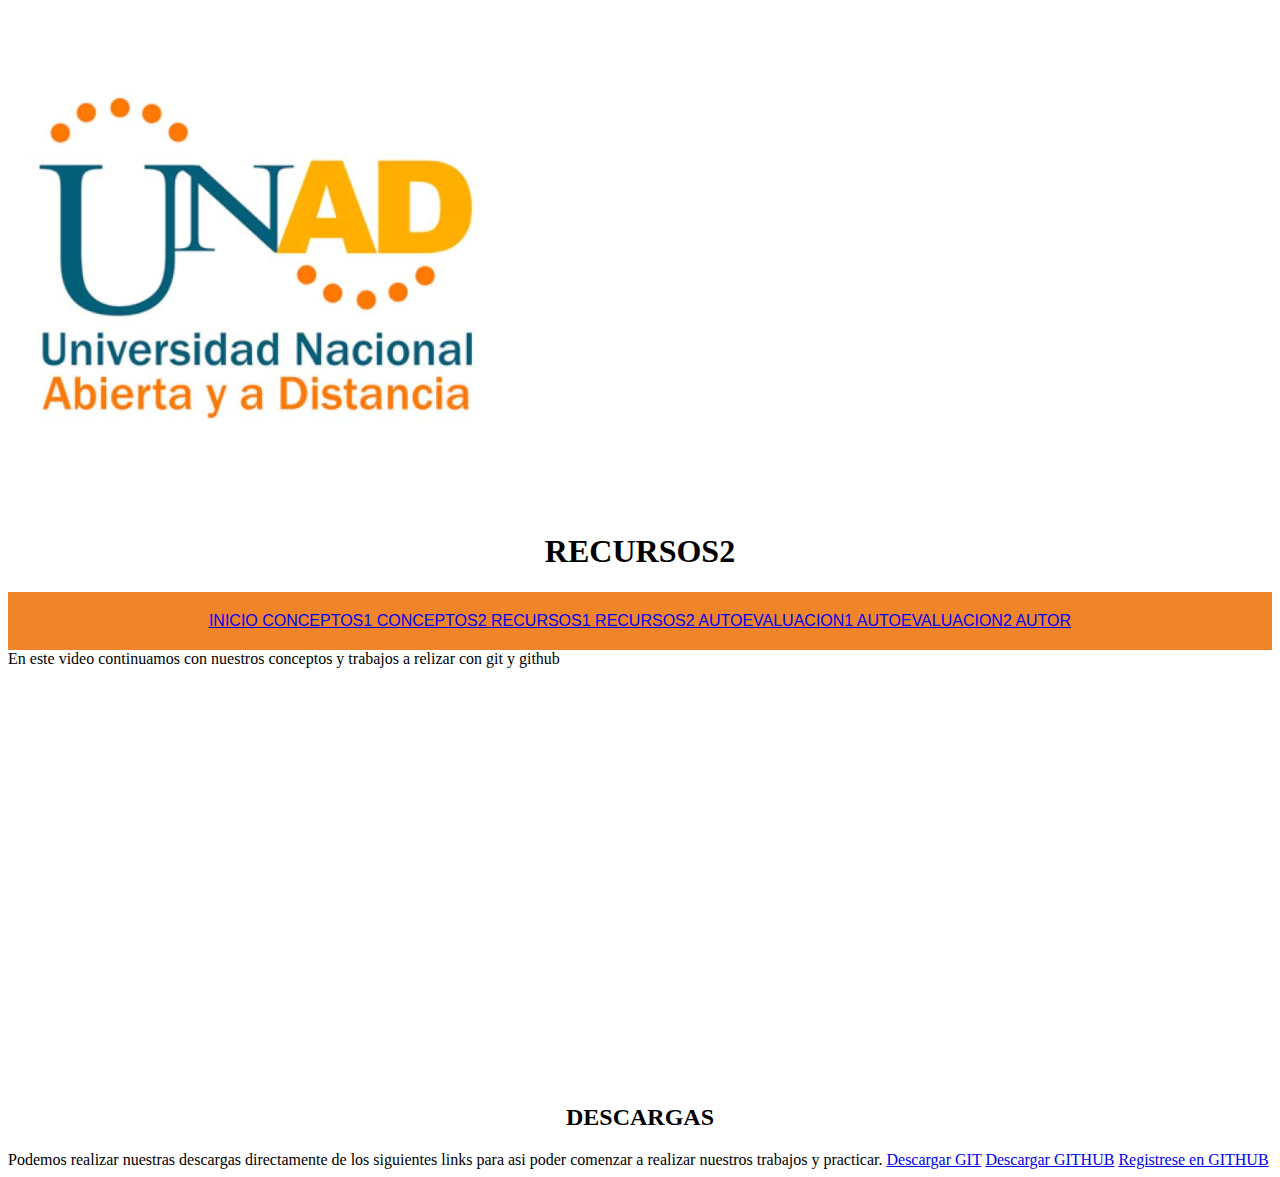
<file: RECURSOS2.HTML>
<!DOCTYPE html>
<html lang="en">
<head>
    <meta charset="UTF-8">
    <meta name="viewport" content="width=device-width, initial-scale=1.0">
    <title>RECUSRSOS2</title>
    <link rel="stylesheet" href="misestilos.css">
</head>
    <img>
        <img src="logo-UNAD.png" alt="UNAD">
    </img>
<body>
    <h1 class="titulo">RECURSOS2</h1>
    <div class="menu">
        <a href="INICIO.HTML" > INICIO </a>
        <a href="CONCEPTOS1.HTML" > CONCEPTOS1 </a>
        <a href="CONCEPTOS2.HTML" > CONCEPTOS2 </a>
        <a href="RECURSOS1.HTML" > RECURSOS1 </a>
        <a href="RECURSOS2.HTML" > RECURSOS2 </a>
        <a href="AUTOEVALUACION1.HTML" > AUTOEVALUACION1 </a>
        <a href="AUTOEVALUACION2.HTML" > AUTOEVALUACION2 </a>
        <a href="index.html" > AUTOR </a>
    </div> 

    <text>
        En este video continuamos con nuestros conceptos y trabajos a relizar con git y github
    </text>
    <iframe width="875" height="412" src="https://www.youtube.com/embed/vhk7q--yD-4" frameborder="0" allow="accelerometer; autoplay; clipboard-write; encrypted-media; gyroscope; picture-in-picture" allowfullscreen></iframe> 

    <h2 class="titulo"> DESCARGAS </h2>
    <text>
        Podemos realizar nuestras descargas directamente de los siguientes links para asi poder comenzar a 
        realizar nuestros trabajos y practicar.
    </text>

    <a href="https://git-scm.com/download/win"> Descargar GIT</a> 

    <a href="https://desktop.github.com/"> Descargar GITHUB</a>

    <a href="https://github.com/"> Registrese en GITHUB </a>

</body>
</html>
</file>
<file: misestilos.css>
.titulo{
    text-align: center;
    font-family: Arial Narrow', Arial, sans-serif;
}
.menu{
    text-align: center;
    padding: 20px;
    background-color: #f08429;
    text-emphasis-color: #005883;
    font-family: 'Arial Narrow', Arial, sans-serif;
}
.subtitulo{
    text-align: left;
    font-family: 'Arial Narrow', Arial, sans-serif;
    text-decoration: solid;
    color: #005883
}
.body{
    text-align: left;
    font-family: 'Arial Narrow', Arial, sans-serif;
}
.text{
    padding: 10px;
    text-align: justify;
    text-size-adjust: Arial 12; 
    text-emphasis-color: #F47920    
}
.text2{
    text-align: center;
    font-family: 'Arial Narrow', Arial, sans-serif;
    text-emphasis-color: #F47920
}
.imagen{
    text-emphasis-color: #005883;
}
.img{
    align-img: center;
}
</file>
